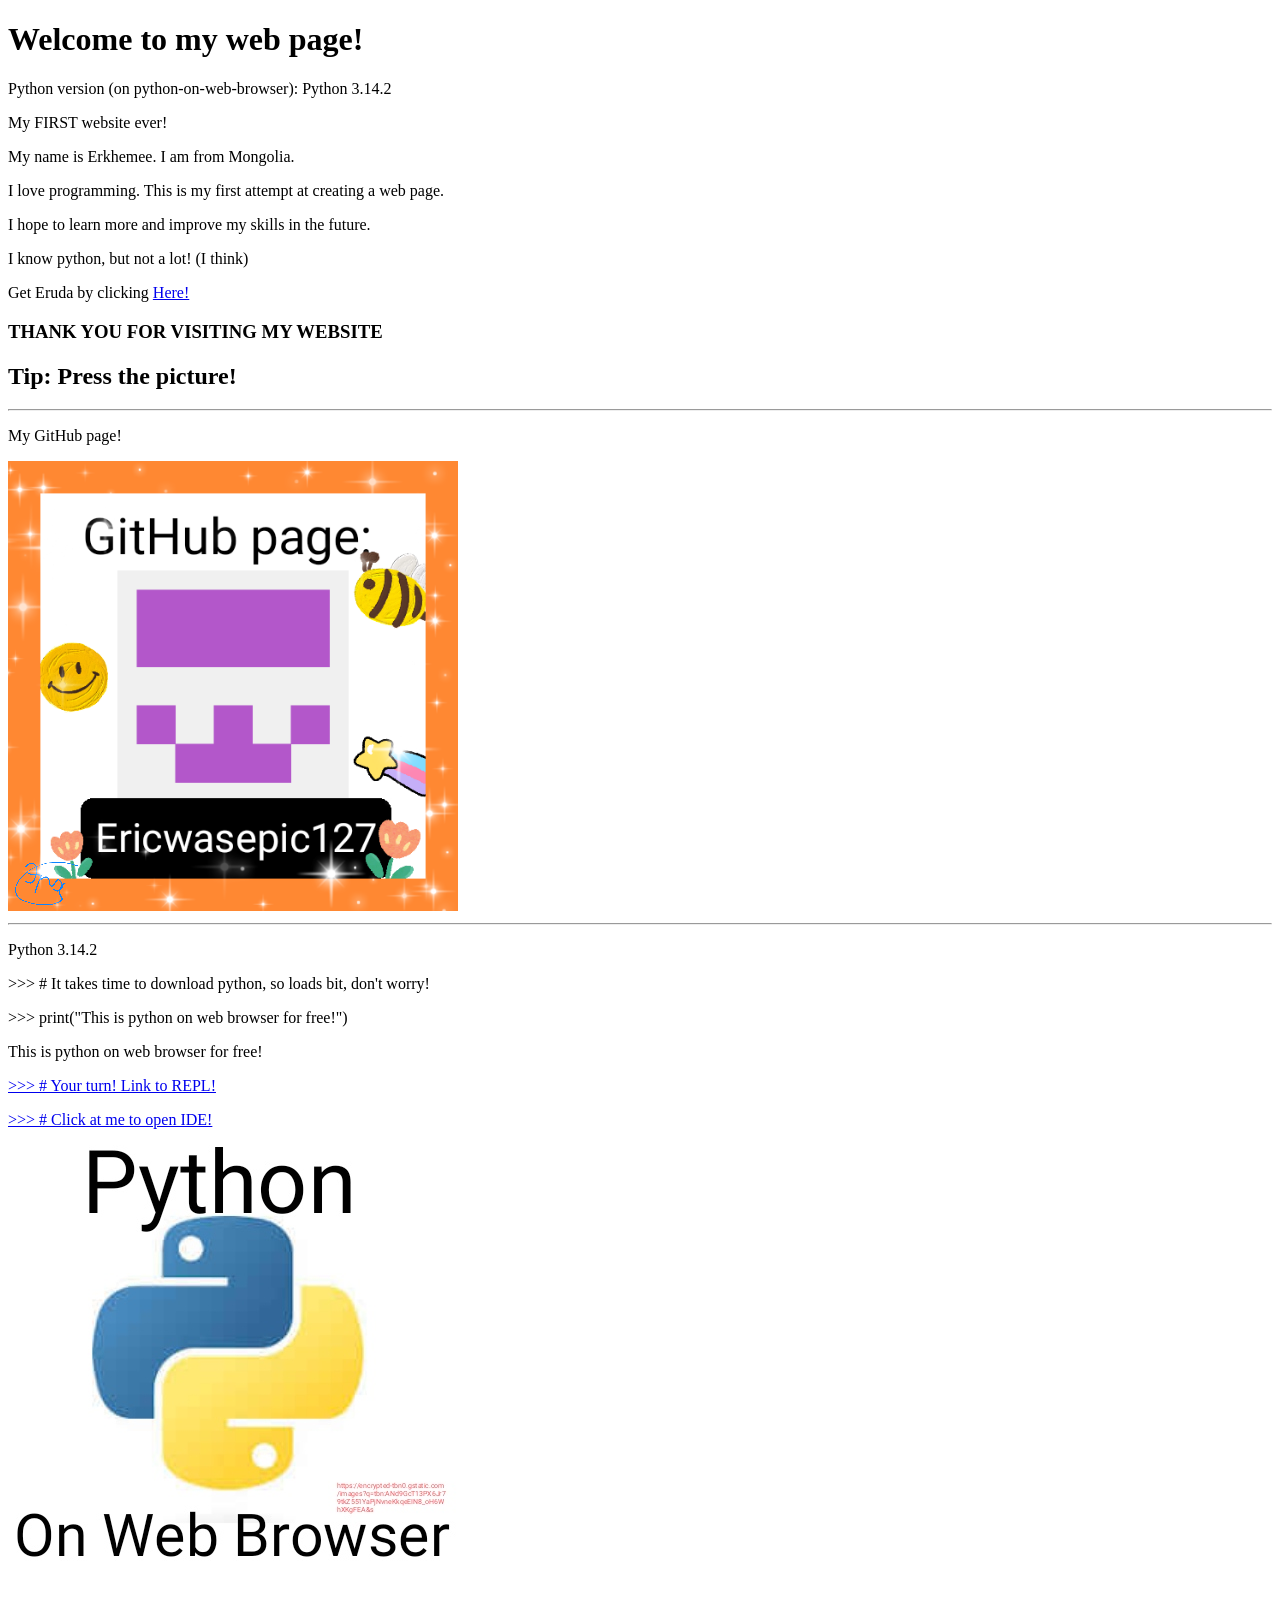
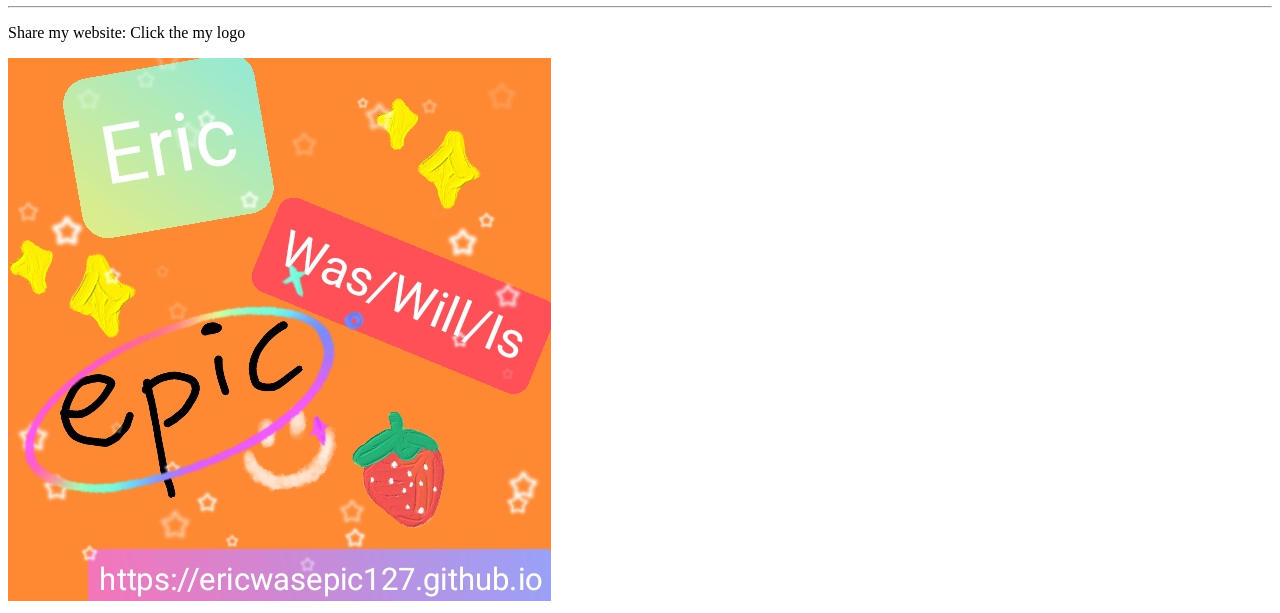
<file: index.html>
<!DOCTYPE html>
<html lang="en">
    <head>
        <title>My (Erkhemee's) web page</title>
        <link rel="icon" type="image/png" sizes="534x534" href="logo.png">
        <meta name="google-site-verification" content="V5M4JaFZ5KtIkx-XdlDMjMe0dBRRyWFX5Zuaw-BJ5-0" />
        <meta charset="utf-8" />
        <meta name="viewport" content="width=device-width,initial-scale=1" />
        <meta name="description" content="My webpage (The homepage of Ericwasepic127)">
        <meta name="keywords" content="erkhemee, erkhembayr, mongolos, ericiscoder127, procoder127, python, pyscript, repl, terminal, offline, browser, programming, erkhemee, pyodide, ericwasepic127, Py3REPL">
        <meta name="author" content="Erkhemee">
    </head>
    <body>
        <h1>Welcome to my web page!</h1>
        <script src="https://keepandroidopen.org/banner.js?size=minimal&animation=off&hidebutton=off"></script>
        <p>Python version (on python-on-web-browser): Python 3.14.2</p>
        <p>My FIRST website ever!</p>
        <p>My name is Erkhemee. I am from Mongolia.</p>
        <p>I love programming. This is my first attempt at creating a web page.</p>
        <p>I hope to learn more and improve my skills in the future.</p>
        <p>I know python, but not a lot! (I think)</p>

        <p>Get Eruda by clicking <a href="/DeveloperConsole.user.js">Here!</a></p>
        
        <h3>THANK YOU FOR VISITING MY WEBSITE</h3>
        <h2>Tip: Press the picture! </h2>
        <hr>
        <p>My GitHub page!</p>
        <a href="https://github.com/ericwasepic127">
            <img src="git.png" alt="My github page!">
        </a>
        <hr>
        <p>Python 3.14.2</p>
        <p>&#62;&#62;&#62; # It takes time to download python, so loads bit, don't worry! </p>
        <p>&#62;&#62;&#62; print("This is python on web browser for free!")</p>
        <p>This is python on web browser for free!</p>
        <a href="https://supy3.onrender.com/hello.html">
            <p>&#62;&#62;&#62; # Your turn! Link to REPL!</p>
        </a>
        <a href="https://supy3.onrender.com/ide.html">
            <p>&#62;&#62;&#62; # Click at me to open IDE!</p>
        </a>
        <img src="python.png" alt="Python on Website! ">
        <hr>
        <p>Share my website: Click the my logo</p>
        <a href="/share.html">
            <img src="logo.png" alt="My logo: Share my website">
        </a>
    </body>
</html>
</file>
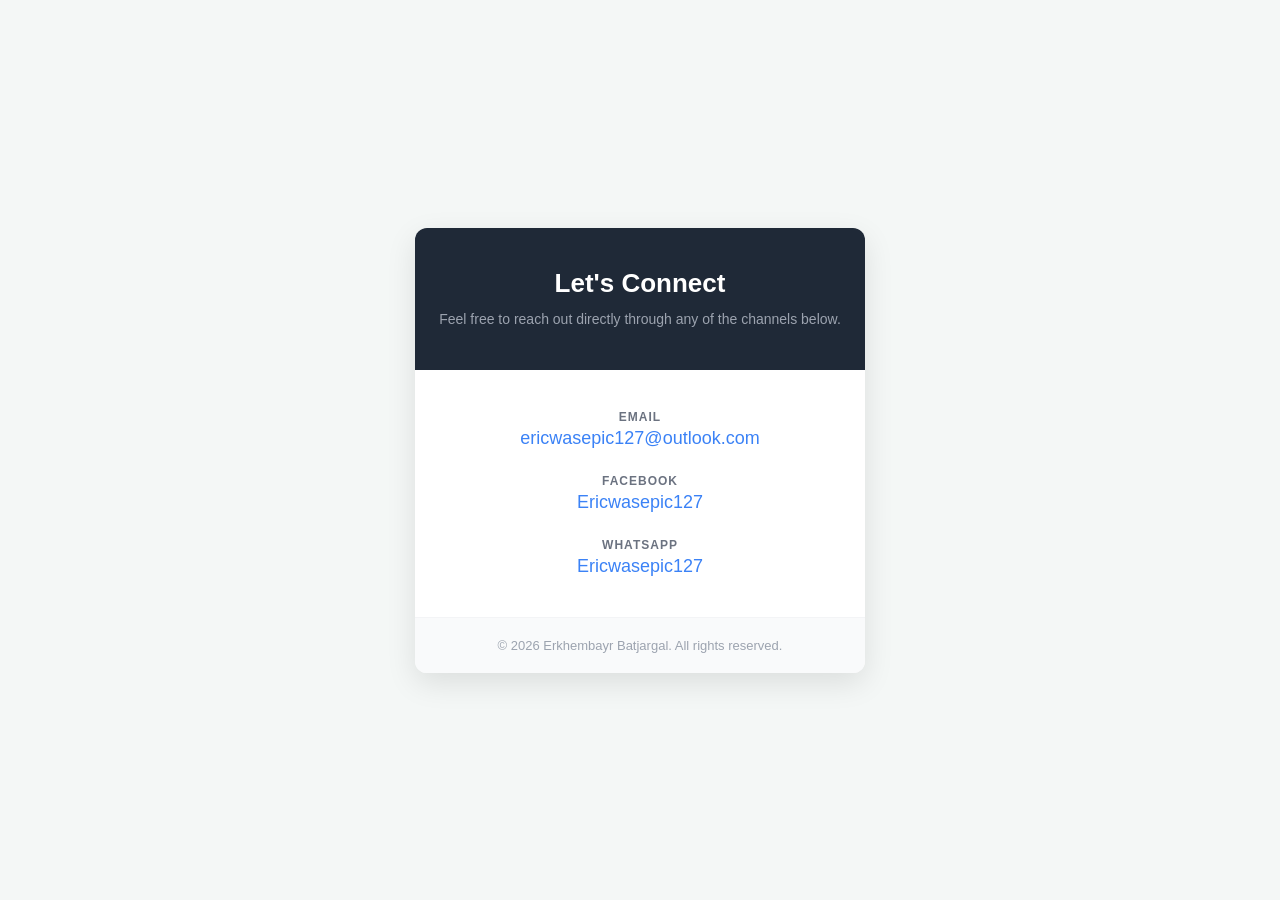
<file: mailto.html>
<!DOCTYPE html>
<html lang="en">
<head>
    <meta charset="UTF-8">
    <meta name="viewport" content="width=device-width, initial-scale=1.0">
    <title>Contact Me</title>
    <style>
        * {
            box-sizing: border-box;
            margin: 0;
            padding: 0;
            font-family: 'Segoe UI', Tahoma, Geneva, Verdana, sans-serif;
        }

        body {
            background-color: #f4f7f6;
            color: #333;
            display: flex;
            justify-content: center;
            align-items: center;
            min-height: 100vh;
            padding: 20px;
        }

        .contact-card {
            background: #fff;
            max-width: 450px;
            width: 100%;
            box-shadow: 0 10px 30px rgba(0, 0, 0, 0.1);
            border-radius: 12px;
            overflow: hidden;
            text-align: center;
        }

        .card-header {
            background: #1f2937;
            color: #fff;
            padding: 40px 20px;
        }

        .card-header h2 {
            font-size: 26px;
            margin-bottom: 10px;
        }

        .card-header p {
            color: #9ca3af;
            font-size: 14px;
            line-height: 1.5;
        }

        .card-body {
            padding: 40px 30px;
        }

        .info-item {
            margin-bottom: 25px;
        }

        .info-item:last-child {
            margin-bottom: 0;
        }

        .info-label {
            display: block;
            font-size: 12px;
            text-transform: uppercase;
            letter-spacing: 1px;
            color: #6b7280;
            margin-bottom: 4px;
            font-weight: 600;
        }

        .info-value {
            font-size: 18px;
            color: #111827;
            font-weight: 500;
            text-decoration: none;
        }

        a.info-value {
            color: #3b82f6;
            transition: color 0.2s ease;
        }

        a.info-value:hover {
            color: #2563eb;
            text-decoration: underline;
        }

        .card-footer {
            padding: 20px;
            background-color: #f9fafb;
            border-top: 1px solid #f3f4f6;
            font-size: 13px;
            color: #9ca3af;
        }
    </style>
</head>
<body>

    <div class="contact-card">
        <div class="card-header">
            <h2>Let's Connect</h2>
            <p>Feel free to reach out directly through any of the channels below.</p>
        </div>

        <div class="card-body">
            <div class="info-item">
                <span class="info-label">Email</span>
                <a href="mailto:ericwasepic127@outlook.com" class="info-value">ericwasepic127@outlook.com</a>
            </div>

            <div class="info-item">
                <span class="info-label">Facebook</span>
                <a href="https://m.facebook.com/Ericwasepic127/" class="info-value">Ericwasepic127</a>
            </div>

            <div class="info-item">
                <span class="info-label">WhatsApp</span>
                <a href="https://wa.me/ericwasepic127/" class="info-value">Ericwasepic127</a>
            </div>
        </div>

        <div class="card-footer">
            &copy; 2026 Erkhembayr Batjargal. All rights reserved.
        </div>
    </div>

</body>
</html>
</file>
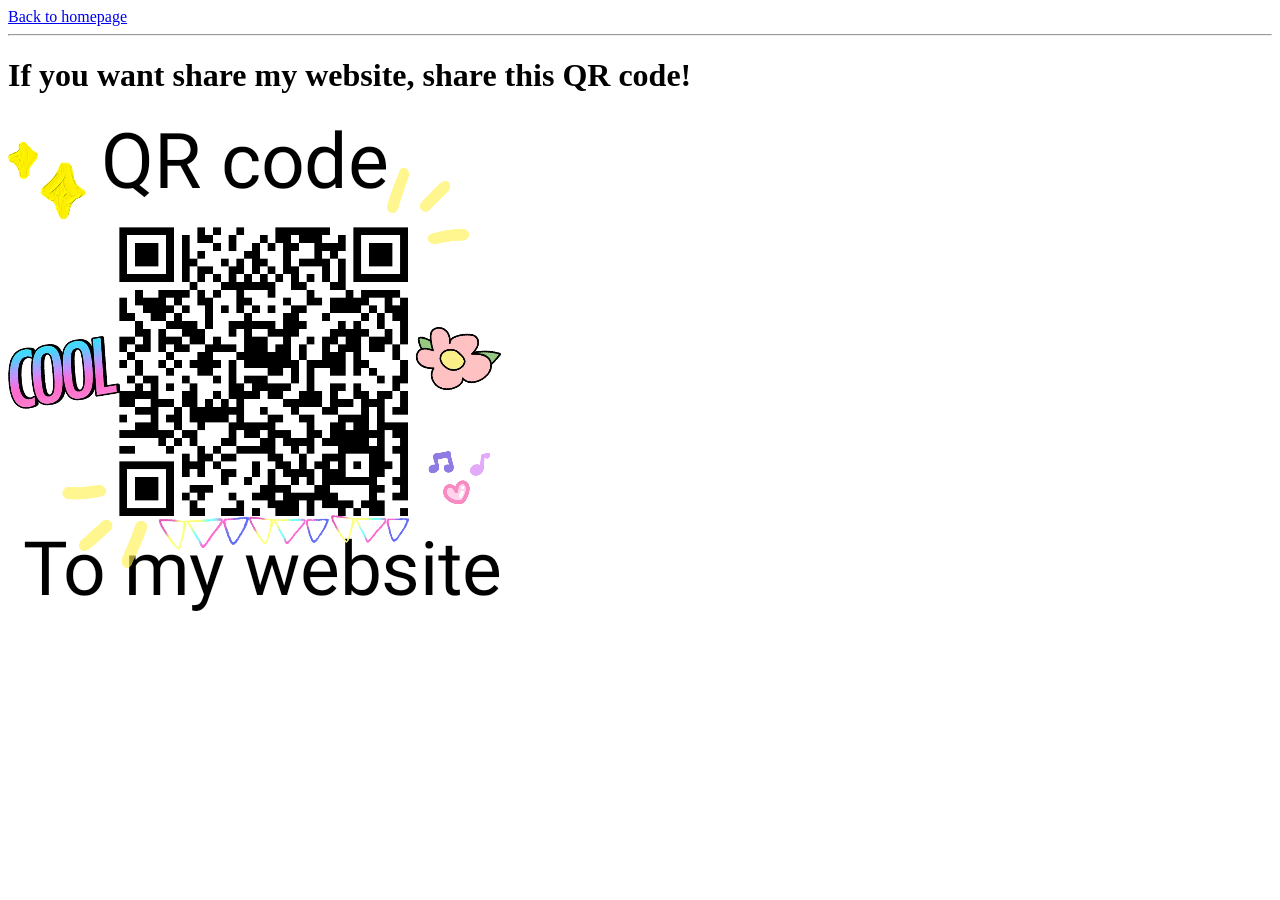
<file: share.html>
<!DOCTYPE html>
<title>Share my website - Let it grow!</title>
<a href="/index.html">Back to homepage</a>
<hr>
<link rel="icon" type="image/png" sizes="512x512" href="shareme.png">
<h1>If you want share my website, share this QR code! </h1>
<img src=shareme.png alt="Share it picture">
</file>
